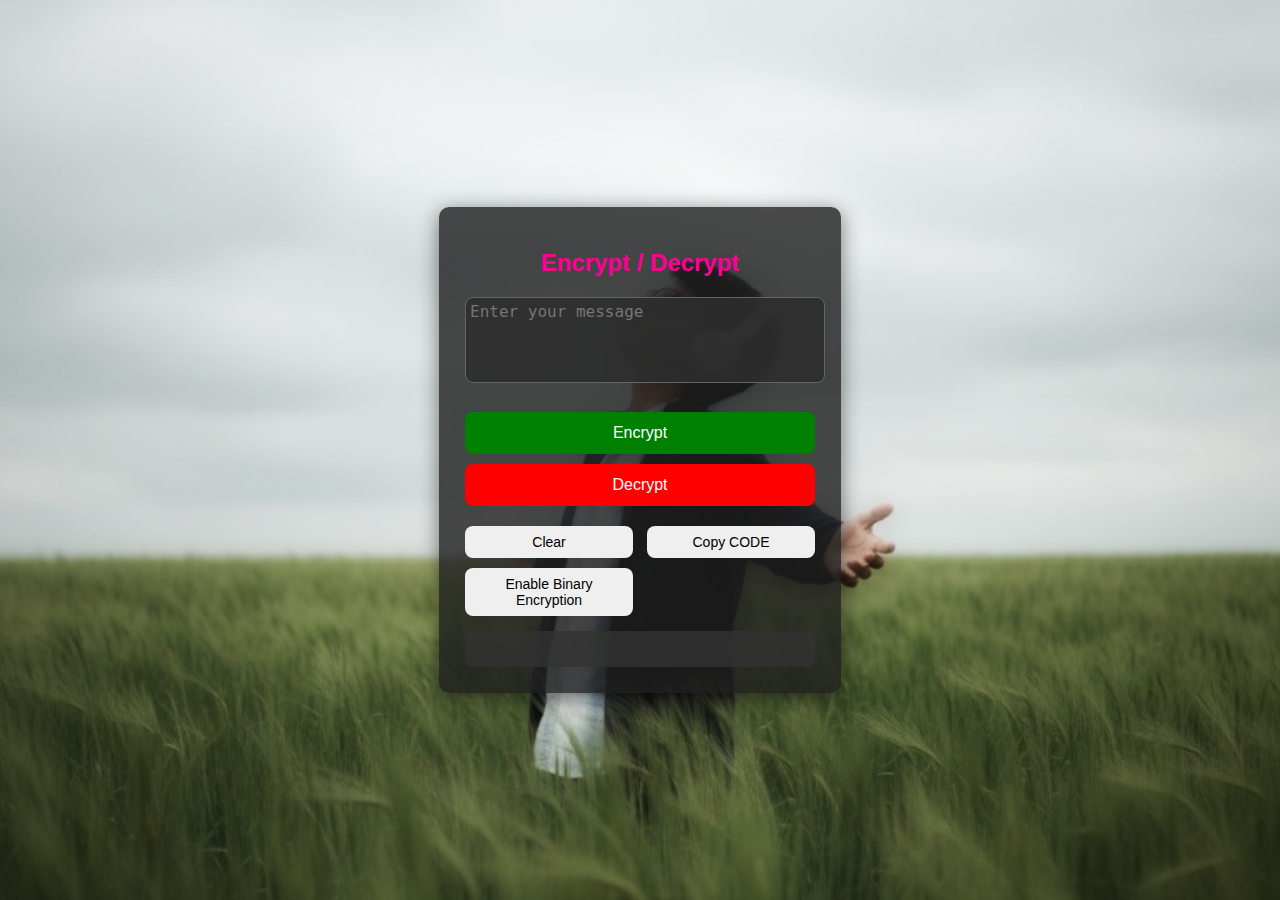
<file: encrypt1.1.html>
<!DOCTYPE html>
<html lang="en">
<head>
    <meta charset="UTF-8">
    <meta name="viewport" content="width=device-width, initial-scale=1.0">
    <title>Encrypt/Decrypt Message</title>
    <style>
        body {
            font-family: Arial, sans-serif;
            margin: 0;
            padding: 0;
            display: flex;
            justify-content: center;
            align-items: center;
            height: 100vh;
            
            /* UPDATED: Set the initial background image with correct path */
            background-image: url('images/1.jpg');
            background-repeat: no-repeat;
            background-position: center center;
            background-attachment: fixed;
            background-size: cover;
            
            transition: background-image 1s ease-in-out;
        }

        .container {
            background-color: rgba(30, 30, 30, 0.8);
            padding: 26px;
            border-radius: 10px;
            box-shadow: 0 4px 20px rgba(0, 0, 0, 0.5);
            width: 350px;
            animation: slideIn 0.5s ease-out;
        }

        @keyframes slideIn {
            from {
                transform: translateY(-30px);
                opacity: 0;
            }
            to {
                transform: translateY(0);
                opacity: 1;
            }
        }

        h1 {
            text-align: center;
            color: rgb(255, 0, 150);
            font-size: 24px;
            margin-bottom: 20px;
        }

        textarea {
            width: 100%;
            padding: 4px;
            margin-bottom: 15px;
            border-radius: 8px;
            border: 1px solid rgb(100, 100, 100);
            font-size: 16px;
            color: white;
            background-color: rgba(45, 45, 45, 0.9);
            transition: border 0.3s;
            resize: none;
        }

        textarea:focus {
            border: 1px solid rgb(255, 0, 150);
            outline: none;
        }

        button {
            width: 100%;
            padding: 12px;
            border: none;
            color: white;
            font-size: 16px;
            border-radius: 8px;
            cursor: pointer;
            margin-top: 10px; 
            transition: background-color 0.3s, transform 0.2s;
        }

        button#encrypt {
            background-color: green;
        }

        button#decrypt {
            background-color: red;
        }

        button#encrypt:hover {
            background-color: darkgreen;
            transform: translateY(-2px);
        }

        button#decrypt:hover {
            background-color: darkred;
            transform: translateY(-2px);
        }

        .output {
            margin-top: 15px;
            padding: 10px;
            background-color: rgba(50, 50, 50, 0.8);
            border-radius: 8px;
            font-size: 16px;
            color: rgb(255, 255, 255);
            transition: background-color 0.3s;
        }

        .error {
            color: rgb(255, 0, 0);
            text-align: center;
            margin-bottom: 10px;
        }

        .small-button {
            font-size: 14px;
            padding: 8px;
            width: 48%;
            display: inline-block;
            color: black;
        }

        .button-container {
            display: flex;
            justify-content: space-between;
            margin-top: 10px;
        }

        /* Modal Styles */
        .modal {
            display: none;
            position: fixed;
            z-index: 1;
            left: 0;
            top: 0;
            width: 100%;
            height: 100%;
            overflow: auto;
            background-color: rgba(0, 0, 0, 0.4);
            padding-top: 60px;
        }

        .modal-content {
            background-color: rgba(255, 255, 255, 0.9);
            margin: 5% auto;
            padding: 20px;
            border: 1px solid #888;
            width: 300px;
            border-radius: 10px;
        }

        .close {
            color: #aaa;
            float: right;
            font-size: 28px;
            font-weight: bold;
        }

        .close:hover,
        .close:focus {
            color: black;
            text-decoration: none;
            cursor: pointer;
        }

        #codeInput {
            width: 100%;
            padding: 10px;
            border-radius: 5px;
            border: 1px solid rgb(100, 100, 100);
            margin-top: 10px;
        }
    </style>
</head>
<body>

<div class="container" id="app">
    <h1>Encrypt / Decrypt</h1>
    <textarea id="message" rows="4" placeholder="Enter your message"></textarea>

    <button id="encrypt" onclick="encryptMessage()">Encrypt</button>
    <button id="decrypt" onclick="decryptMessage()">Decrypt</button>
    
    <div class="button-container">
        <button class="small-button" onclick="clearFields()">Clear</button>
        <button class="small-button" onclick="copyToClipboard()">Copy CODE</button>
    </div>
        <button class="small-button" onclick="openModal()">Enable Binary Encryption</button>
        
    <div id="error" class="error"></div>
    
    <div class="output">
        <p id="outputText"></p>
    </div>
</div>

<div id="accessCodeModal" class="modal">
    <div class="modal-content">
        <span class="close" onclick="closeModal()">&times;</span>
        <h2>Enter Access Code</h2>
        <input type="text" id="codeInput" placeholder="Access Code">
        <button onclick="checkAccessCode()">Submit</button>
    </div>
</div>

<script>
    document.addEventListener('DOMContentLoaded', () => {
        const images = [];
        // UPDATED: Create an array with image filenames including the folder path
        for (let i = 1; i <= 25; i++) {
            images.push(`images/${i}.jpg`);
        }

        let currentIndex = 0;

        function changeBackground() {
            currentIndex = (currentIndex + 1) % images.length;
            const newImageUrl = `url('${images[currentIndex]}')`;
            document.body.style.backgroundImage = newImageUrl;
        }

        setInterval(changeBackground, 4000);
    });

    let binaryEncryptionEnabled = false;
    const accessCode = "123"; 

    function openModal() {
        document.getElementById("accessCodeModal").style.display = "block";
    }

    function closeModal() {
        document.getElementById("accessCodeModal").style.display = "none";
    }

    function checkAccessCode() {
        const inputCode = document.getElementById("codeInput").value;
        if (inputCode === accessCode) {
            binaryEncryptionEnabled = !binaryEncryptionEnabled;
            const status = binaryEncryptionEnabled ? 'enabled' : 'disabled';
            const outputElement = document.getElementById("outputText");
            outputElement.innerText = `Binary encryption is now ${status}.`;
            setTimeout(() => {
                if (outputElement.innerText === `Binary encryption is now ${status}.`) {
                    outputElement.innerText = '';
                }
            }, 3000);
            closeModal();
        } else {
            alert("Incorrect access code.");
        }
        document.getElementById("codeInput").value = '';
    }
    
    function encryptMessage() {
        const message = document.getElementById("message").value;
        if (!message) {
            displayError("Please enter a message.");
            return;
        }
        clearError();

        let encryptedMessage;
        if (binaryEncryptionEnabled) {
            encryptedMessage = message.split('').map(char => {
                return char.charCodeAt(0).toString(2).padStart(8, '0');
            }).join(' ');
        } else {
            encryptedMessage = message
                .toLowerCase()
                .split('')
                .map(char => {
                    if (char >= 'a' && char <= 'z') {
                        return char.charCodeAt(0) - 96;
                    } else if (char === ' ') {
                        return '0';
                    } else {
                        return char;
                    }
                }).join(' ');
        }

        displayOutput(encryptedMessage);
    }
    
    function decryptMessage() {
        const message = document.getElementById("message").value.trim();
        if (!message) {
            displayError("Please enter a message.");
            return;
        }
        clearError();

        let decryptedMessage;
        if (binaryEncryptionEnabled) {
            try {
                decryptedMessage = message.split(' ').map(bin => {
                    if(/^[01]+$/.test(bin)) {
                        return String.fromCharCode(parseInt(bin, 2));
                    }
                    throw new Error("Invalid binary format.");
                }).join('');
            } catch (e) {
                displayError("Invalid binary format. Please check your input.");
                return;
            }
        } else {
            decryptedMessage = message
                .split(' ')
                .map(part => {
                    if (part === '0') {
                        return ' ';
                    }
                    const num = parseInt(part);
                    if (!isNaN(num) && num >= 1 && num <= 26) {
                        return String.fromCharCode(num + 96);
                    } else {
                        return part;
                    }
                }).join('');
        }

        displayOutput(decryptedMessage);
    }

    function displayOutput(text) {
        document.getElementById("outputText").innerText = text;
    }
    
    function displayError(error) {
        document.getElementById("error").innerText = error;
        document.getElementById("outputText").innerText = '';
    }

    function clearError() {
        document.getElementById("error").innerText = '';
    }

    function clearFields() {
        document.getElementById("message").value = '';
        document.getElementById("outputText").innerText = '';
        clearError();
    }
    
    function copyToClipboard() {
        const outputText = document.getElementById("outputText").innerText;
        if (!outputText) return;

        const copyButton = document.querySelector('button[onclick="copyToClipboard()"]');

        navigator.clipboard.writeText(outputText).then(() => {
            const originalText = copyButton.innerText;
            copyButton.innerText = 'Copied!';
            copyButton.style.backgroundColor = '#4CAF50';
            
            setTimeout(() => {
                copyButton.innerText = originalText;
                copyButton.style.backgroundColor = '';
            }, 1500);

        }).catch(err => {
            console.error('Failed to copy: ', err);
            alert('Failed to copy text.');
        });
    }
</script>

</body>
</html>
</file>
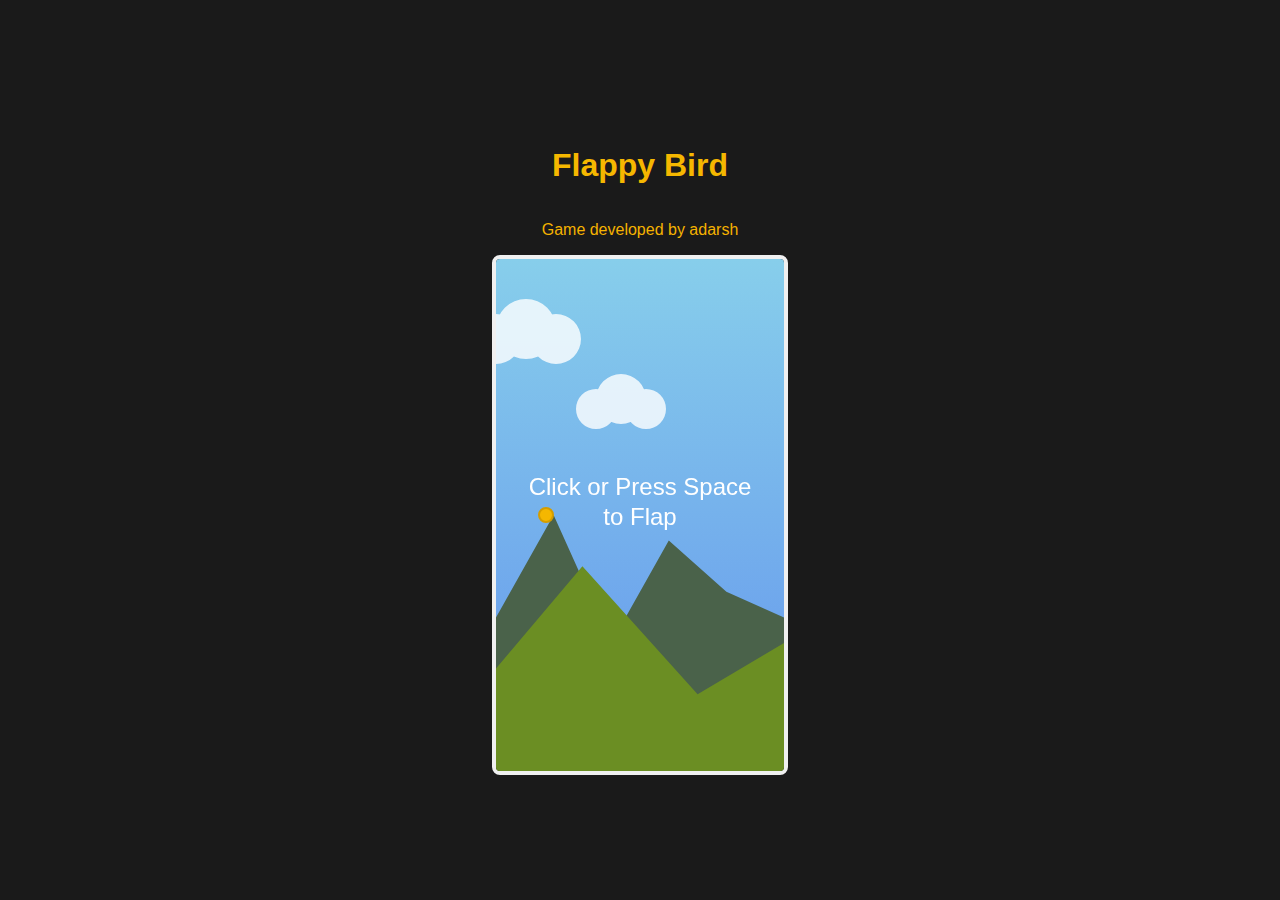
<file: game.html>
<!DOCTYPE html>
<html lang="en">
<head>
    <meta charset="UTF-8">
    <meta name="viewport" content="width=device-width, initial-scale=1.0">
    <title>Flappy Bird</title>
    <style>
        body {
            background-color: #1a1a1a;
            color: #f0f0f0;
            display: flex;
            flex-direction: column;
            justify-content: center;
            align-items: center;
            height: 100vh;
            margin: 0;
            font-family: 'Arial', sans-serif;
        }
        canvas {
            border: 4px solid #f0f0f0;
            border-radius: 8px;
        }
        h1 {
            color: #f5b700;
        }
        p {
            color:  #f5b200;
        }
    
    </style>
</head>
<body>

    <h1>Flappy Bird </h1>
    <p>Game developed by adarsh</p>
    <canvas id="gameCanvas" width="288" height="512"></canvas>

    <script>
        const canvas = document.getElementById('gameCanvas');
        const ctx = canvas.getContext('2d');

        // Game state variables
        // NEW: Added highScorerName variable
        let bird, pipes, score, highScore, highScorerName, gameState;
        
        // Game constants
        const BIRD_X = 50;
        const BIRD_RADIUS = 7;
        const GRAVITY = 0.12;
        const FLAP_STRENGTH = -4;
        const PIPE_WIDTH = 2;
        const PIPE_SPAWN_INTERVAL = 150;

        // Dynamic difficulty variables
        let currentPipeSpeed;
        let currentPipeGap;
        
        let frameCount = 0;

        // --- Game Controls ---
        function handleInput() {
            if (gameState === 'start') {
                gameState = 'playing';
            }
            if (gameState === 'playing') {
                bird.velocity = FLAP_STRENGTH;
            }
            if (gameState === 'gameOver') {
                resetGame();
                gameState = 'start';
            }
        }

        document.addEventListener('keydown', (e) => {
            if (e.code === 'Space') {
                handleInput();
            }
        });
        canvas.addEventListener('mousedown', handleInput);


        // --- Game Setup ---
        function resetGame() {
            bird = {
                x: BIRD_X,
                y: canvas.height / 2,
                radius: BIRD_RADIUS,
                velocity: 0
            };
            pipes = [];
            score = 0;
            // MODIFIED: Load high score and the scorer's name from localStorage
            highScore = localStorage.getItem('flappyBirdHighScore') || 0;
            highScorerName = localStorage.getItem('flappyBirdHighScorer') || 'N/A';
            frameCount = 0;
            
            // Reset dynamic difficulty to initial values
            currentPipeSpeed = 2;
            currentPipeGap = 130;
        }

        // --- Drawing Functions ---
        function drawBackground() {
            let skyGradient = ctx.createLinearGradient(0, 0, 0, canvas.height);
            skyGradient.addColorStop(0, '#87CEEB');
            skyGradient.addColorStop(1, '#6495ED');
            ctx.fillStyle = skyGradient;
            ctx.fillRect(0, 0, canvas.width, canvas.height);

            ctx.fillStyle = '#4A624A';
            ctx.beginPath();
            ctx.moveTo(0, canvas.height * 0.7);
            ctx.lineTo(canvas.width * 0.2, canvas.height * 0.5);
            ctx.lineTo(canvas.width * 0.4, canvas.height * 0.75);
            ctx.lineTo(canvas.width * 0.6, canvas.height * 0.55);
            ctx.lineTo(canvas.width * 0.8, canvas.height * 0.65);
            ctx.lineTo(canvas.width, canvas.height * 0.7);
            ctx.lineTo(canvas.width, canvas.height);
            ctx.lineTo(0, canvas.height);
            ctx.closePath();
            ctx.fill();

            ctx.fillStyle = '#6B8E23';
            ctx.beginPath();
            ctx.moveTo(0, canvas.height * 0.8);
            ctx.lineTo(canvas.width * 0.3, canvas.height * 0.6);
            ctx.lineTo(canvas.width * 0.7, canvas.height * 0.85);
            ctx.lineTo(canvas.width, canvas.height * 0.75);
            ctx.lineTo(canvas.width, canvas.height);
            ctx.lineTo(0, canvas.height);
            ctx.closePath();
            ctx.fill();

            ctx.fillStyle = 'rgba(255, 255, 255, 0.8)';
            ctx.beginPath();
            ctx.arc(50 + frameCount * 0.1 % (canvas.width + 100) - 50, 80, 25, 0, Math.PI * 2);
            ctx.arc(80 + frameCount * 0.1 % (canvas.width + 100) - 50, 70, 30, 0, Math.PI * 2);
            ctx.arc(110 + frameCount * 0.1 % (canvas.width + 100) - 50, 80, 25, 0, Math.PI * 2);
            ctx.fill();
            ctx.beginPath();
            ctx.arc(150 + frameCount * 0.05 % (canvas.width + 100) - 50, 150, 20, 0, Math.PI * 2);
            ctx.arc(175 + frameCount * 0.05 % (canvas.width + 100) - 50, 140, 25, 0, Math.PI * 2);
            ctx.arc(200 + frameCount * 0.05 % (canvas.width + 100) - 50, 150, 20, 0, Math.PI * 2);
            ctx.fill();
        }

        function drawBird() {
            ctx.beginPath();
            ctx.arc(bird.x, bird.y, bird.radius, 0, Math.PI * 2);
            ctx.fillStyle = '#f5b700';
            ctx.fill();
            ctx.strokeStyle = '#d49d00';
            ctx.lineWidth = 2;
            ctx.stroke();
            ctx.closePath();
        }

        function drawPipes() {
            for (let p of pipes) {
                ctx.fillStyle = '#73bf2e';
                ctx.fillRect(p.x, 0, PIPE_WIDTH, p.topHeight);
                ctx.fillRect(p.x, p.topHeight + currentPipeGap, PIPE_WIDTH, canvas.height - p.topHeight - currentPipeGap);

                ctx.fillStyle = '#4b821d';
                ctx.fillRect(p.x - 2, p.topHeight - 15, PIPE_WIDTH + 4, 15);
                ctx.fillRect(p.x - 2, p.topHeight + currentPipeGap, PIPE_WIDTH + 4, 15);
            }
        }
        
        function drawScore() {
            ctx.font = "40px 'Arial'";
            ctx.fillStyle = "white";
            ctx.strokeStyle = "black";
            ctx.lineWidth = 2;
            ctx.textAlign = "center";
            ctx.fillText(score, canvas.width / 2, 50);
            ctx.strokeText(score, canvas.width / 2, 50);
        }

        function drawStartScreen() {
             ctx.font = "24px 'Arial'";
             ctx.fillStyle = "white";
             ctx.textAlign = "center";
             ctx.fillText("Click or Press Space", canvas.width / 2, canvas.height / 2 - 20);
             ctx.fillText("to Flap", canvas.width / 2, canvas.height / 2 + 10);
        }

        // MODIFIED: Updated Game Over screen to show high scorer's name
        function drawGameOverScreen() {
             ctx.font = "36px 'Arial'";
             ctx.fillStyle = "white";
             ctx.strokeStyle = "black";
             ctx.lineWidth = 3;
             ctx.textAlign = "center";
             ctx.fillText("Game Over", canvas.width / 2, canvas.height / 2 - 60);
             
             ctx.font = "24px 'Arial'";
             ctx.fillText(`Score: ${score}`, canvas.width / 2, canvas.height / 2 - 20);
             ctx.fillText(`High Score: ${highScore} (${highScorerName})`, canvas.width / 2, canvas.height / 2 + 10);
             
             ctx.font = "16px 'Arial'";
             ctx.fillText("Click or Press Space to Restart", canvas.width / 2, canvas.height / 2 + 50);
        }
        
        // MODIFIED: endGame function now prompts for name on new high score
        function endGame() {
            if (score > highScore) {
                let newName = prompt(`🎉 New High Score: ${score} 🎉\nEnter your name:`);
                
                if (newName) { // If user entered a name
                    highScorerName = newName;
                } else { // If user cancelled or left it blank
                    highScorerName = 'Anonymous';
                }
                
                highScore = score;
                localStorage.setItem('flappyBirdHighScore', highScore);
                localStorage.setItem('flappyBirdHighScorer', highScorerName);
            }
            gameState = 'gameOver';
        }

        // --- Game Logic ---
        function update() {
            drawBackground();

            if (gameState === 'playing') {
                frameCount++;
                bird.velocity += GRAVITY;
                bird.y += bird.velocity;

                if (frameCount % PIPE_SPAWN_INTERVAL === 0) {
                    const topHeight = Math.random() * (canvas.height - currentPipeGap - 150) + 75;
                    pipes.push({ x: canvas.width, topHeight: topHeight, scored: false });
                }

                for (let i = pipes.length - 1; i >= 0; i--) {
                    pipes[i].x -= currentPipeSpeed;

                    if (!pipes[i].scored && pipes[i].x + PIPE_WIDTH < bird.x) {
                        score++;
                        pipes[i].scored = true;

                        if (score > 0 && score % 5 === 0) {
                            currentPipeSpeed += 0.2;
                            if (currentPipeGap > 80) {
                                currentPipeGap -= 5;
                            }
                        }
                    }

                    if (pipes[i].x + PIPE_WIDTH < 0) {
                        pipes.splice(i, 1);
                    }
                }
                
                // Check for collisions
                if (bird.y + bird.radius > canvas.height || bird.y - bird.radius < 0) {
                    endGame();
                }

                for (let p of pipes) {
                    if (bird.x + bird.radius > p.x && bird.x - bird.radius < p.x + PIPE_WIDTH &&
                       (bird.y - bird.radius < p.topHeight || bird.y + bird.radius > p.topHeight + currentPipeGap)) {
                        endGame();
                    }
                }
            }

            drawPipes();
            drawBird();
            
            if (gameState === 'start') {
                drawStartScreen();
            } else if (gameState === 'gameOver') {
                drawGameOverScreen();
            } else {
                drawScore();
            }

            requestAnimationFrame(update);
        }

        // --- Start the game ---
        resetGame();
        gameState = 'start';
        update();

    </script>
</body>
</html>
</file>
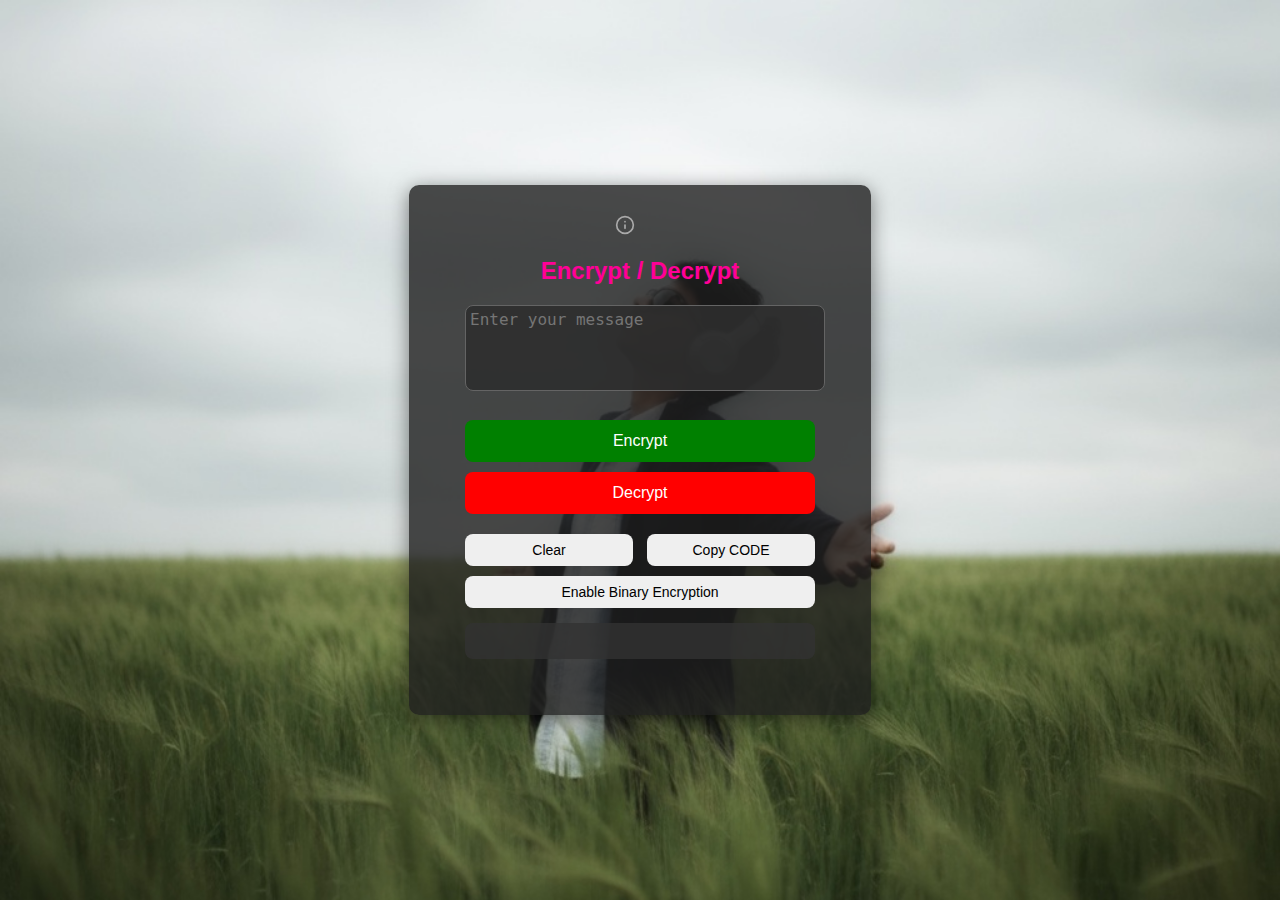
<file: page3.html>
<!DOCTYPE html>
<html lang="en">
<head>
    <meta charset="UTF-8">
    <meta name="viewport" content="width=device-width, initial-scale=1.0">
    <title>Encrypt/Decrypt Message</title>
    <style>
        body {
            font-family: Arial, sans-serif;
            margin: 0;
            padding: 0;
            display: flex;
            justify-content: center;
            align-items: center;
            height: 100vh;
            background-image: url('images/1.jpg');
            background-repeat: no-repeat;
            background-position: center center;
            background-attachment: fixed;
            background-size: cover;
            transition: background-image 1s ease-in-out;
        }

        .container {
            /* ADDED position: relative FOR THE INFO BUTTON */
            position: relative; 
            
            background-color: rgba(30, 30, 30, 0.8);
            padding: 56px;
            border-radius: 10px;
            box-shadow: 0 4px 20px rgba(0, 0, 0, 0.5);
            width: 350px;
            animation: slideIn 0.5s ease-out;
        }

        @keyframes slideIn {
            from {
                transform: translateY(-30px);
                opacity: 0;
            }
            to {
                transform: translateY(0);
                opacity: 1;
            }
        }

        h1 {
            text-align: center;
            color: rgb(255, 0, 150);
            font-size: 24px;
            margin-bottom: 20px;
        }
        
        /* NEW: STYLES FOR INFO BUTTON */
        .info-btn {
            position: absolute;
            top: 15px;
            right: 15px;
            background: none;
            border: none;
            cursor: pointer;
            color: white;
            padding: 5px;
            border-radius: 50%;
            display: flex;
            align-items: center;
            justify-content: center;
        }

        .info-btn svg {
            width: 20px;
            height: 20px;
            stroke: #aaa;
            transition: stroke 0.3s;
        }

        .info-btn:hover svg {
            stroke: #fff;
        }

        textarea {
            width: 100%;
            padding: 4px;
            margin-bottom: 15px;
            border-radius: 8px;
            border: 1px solid rgb(100, 100, 100);
            font-size: 16px;
            color: white;
            background-color: rgba(45, 45, 45, 0.9);
            transition: border 0.3s;
            resize: none;
        }

        textarea:focus {
            border: 1px solid rgb(255, 0, 150);
            outline: none;
        }

        button {
            width: 100%;
            padding: 12px;
            border: none;
            color: white;
            font-size: 16px;
            border-radius: 8px;
            cursor: pointer;
            margin-top: 10px; 
            transition: background-color 0.3s, transform 0.2s;
        }

        button#encrypt {
            background-color: green;
        }

        button#decrypt {
            background-color: red;
        }

        button#encrypt:hover {
            background-color: darkgreen;
            transform: translateY(-2px);
        }

        button#decrypt:hover {
            background-color: darkred;
            transform: translateY(-2px);
        }

        .output {
            margin-top: 15px;
            padding: 10px;
            background-color: rgba(50, 50, 50, 0.8);
            border-radius: 8px;
            font-size: 16px;
            color: rgb(255, 255, 255);
            transition: background-color 0.3s;
            word-wrap: break-word;
        }

        .error {
            color: rgb(255, 0, 0);
            text-align: center;
            margin-bottom: 10px;
        }

        .small-button {
            font-size: 14px;
            padding: 8px;
            width: 48%;
            display: inline-block;
            color: black;
        }
        
        .full-width-button {
            width: 100%;
        }

        .button-container {
            display: flex;
            justify-content: space-between;
            margin-top: 10px;
        }

        /* Modal Styles */
        .modal {
            display: none;
            position: fixed;
            z-index: 1;
            left: 0;
            top: 0;
            width: 100%;
            height: 100%;
            overflow: auto;
            background-color: rgba(0, 0, 0, 0.5);
            padding-top: 60px;
        }

        .modal-content {
            background-color: #333;
            color: #eee;
            margin: 5% auto;
            padding: 20px;
            border: 1px solid #888;
            width: 320px;
            border-radius: 10px;
            animation: slideIn 0.4s;
        }
        
        .modal-content ul {
            text-align: left;
            padding-left: 20px;
        }
        
        .modal-content li {
            margin-bottom: 8px;
        }

        .close {
            color: #aaa;
            float: right;
            font-size: 28px;
            font-weight: bold;
        }

        .close:hover,
        .close:focus {
            color: white;
            text-decoration: none;
            cursor: pointer;
        }

        #codeInput {
            width: calc(100% - 22px);
            padding: 10px;
            border-radius: 5px;
            border: 1px solid rgb(100, 100, 100);
            margin-top: 10px;
            background-color: #444;
            color: white;
        }
    </style>
</head>
<body>

<div class="container" id="app">
    <h1>Encrypt / Decrypt</h1>
    <button id="infoButton" class="info-btn">
        <svg xmlns="http://www.w3.org/2000/svg" width="24" height="24" viewBox="0 0 24 24" fill="none" stroke="currentColor" stroke-width="2" stroke-linecap="round" stroke-linejoin="round"><circle cx="12" cy="12" r="10"></circle><line x1="12" y1="16" x2="12" y2="12"></line><line x1="12" y1="8" x2="12.01" y2="8"></line></svg>
    </button>
    
    <textarea id="message" rows="4" placeholder="Enter your message"></textarea>

    <button id="encrypt">Encrypt</button>
    <button id="decrypt">Decrypt</button>
    
    <div class="button-container">
        <button id="clearBtn" class="small-button">Clear</button>
        <button id="copyBtn" class="small-button">Copy CODE</button>
    </div>
        <button id="binaryToggleBtn" class="small-button full-width-button">Enable Binary Encryption</button>
        
    <div id="error" class="error"></div>
    
    <div class="output">
        <p id="outputText"></p>
    </div>
</div>

<div id="accessCodeModal" class="modal">
    <div class="modal-content">
        <span id="closeAccessModal" class="close">&times;</span>
        <h2>Enter Access Code</h2>
        <input type="text" id="codeInput" placeholder="Access Code">
        <button id="submitCodeBtn">Submit</button>
    </div>
</div>

<div id="infoModal" class="modal">
    <div class="modal-content">
        <span id="closeInfoModal" class="close">&times;</span>
        <h2>How to Use</h2>
        <p><strong>Standard Mode:</strong></p>
        <ul>
            <li>Type your message and click 'Encrypt'.</li>
            <li>Letters 'a-z' are converted to numbers '1-26'. Spaces become '0'.</li>
            <li>To decrypt, paste the numbers and click 'Decrypt'.</li>
        </ul>
        <p><strong>Binary Mode:</strong></p>
        <ul>
            <li>Click 'Enable Binary Encryption' and enter the access code: <strong>123</strong>.</li>
            <li>This converts each character into its 8-digit binary code.</li>
        </ul>
    </div>
</div>

<script>
    document.addEventListener('DOMContentLoaded', () => {
        const images = [];
        for (let i = 1; i <= 25; i++) {
            images.push(`images/${i}.jpg`);
        }
        let currentIndex = 0;
        function changeBackground() {
            currentIndex = (currentIndex + 1) % images.length;
            const newImageUrl = `url('${images[currentIndex]}')`;
            document.body.style.backgroundImage = newImageUrl;
        }
        setInterval(changeBackground, 4000);

        // Add event listeners using the modern approach
        document.getElementById('encrypt').addEventListener('click', encryptMessage);
        document.getElementById('decrypt').addEventListener('click', decryptMessage);
        document.getElementById('clearBtn').addEventListener('click', clearFields);
        document.getElementById('copyBtn').addEventListener('click', copyToClipboard);
        document.getElementById('binaryToggleBtn').addEventListener('click', openModal);
        document.getElementById('closeAccessModal').addEventListener('click', closeModal);
        document.getElementById('submitCodeBtn').addEventListener('click', checkAccessCode);
        document.getElementById('infoButton').addEventListener('click', openInfoModal);
        document.getElementById('closeInfoModal').addEventListener('click', closeInfoModal);

        // Close modal if user clicks outside of it
        window.onclick = function(event) {
            const infoModal = document.getElementById("infoModal");
            const accessModal = document.getElementById("accessCodeModal");
            if (event.target == infoModal) {
                closeInfoModal();
            }
            if (event.target == accessModal) {
                closeModal();
            }
        }
    });

    let binaryEncryptionEnabled = false;
    const accessCode = "adarsh"; 

    function openModal() {
        document.getElementById("accessCodeModal").style.display = "block";
    }
    function closeModal() {
        document.getElementById("accessCodeModal").style.display = "none";
    }
    function openInfoModal() {
        document.getElementById("infoModal").style.display = "block";
    }
    function closeInfoModal() {
        document.getElementById("infoModal").style.display = "none";
    }

    function checkAccessCode() {
        const inputCode = document.getElementById("codeInput").value;
        if (inputCode === accessCode) {
            binaryEncryptionEnabled = !binaryEncryptionEnabled;
            const status = binaryEncryptionEnabled ? 'enabled' : 'disabled';
            const outputElement = document.getElementById("outputText");
            outputElement.innerText = `Binary encryption is now ${status}.`;
            
            // Update button text
            const binaryButton = document.getElementById("binaryToggleBtn");
            binaryButton.innerText = binaryEncryptionEnabled ? 'Disable Binary Encryption' : 'Enable Binary Encryption';

            setTimeout(() => {
                if (outputElement.innerText === `Binary encryption is now ${status}.`) {
                    outputElement.innerText = '';
                }
            }, 3000);
            closeModal();
        } else {
            alert("Incorrect access code.");
        }
        document.getElementById("codeInput").value = '';
    }
    
    function encryptMessage() {
        const message = document.getElementById("message").value;
        if (!message) {
            displayError("Please enter a message.");
            return;
        }
        clearError();

        let encryptedMessage;
        if (binaryEncryptionEnabled) {
            encryptedMessage = message.split('').map(char => {
                return char.charCodeAt(0).toString(2).padStart(8, '0');
            }).join(' ');
        } else {
            encryptedMessage = message
                .toLowerCase()
                .split('')
                .map(char => {
                    if (char >= 'a' && char <= 'z') {
                        return char.charCodeAt(0) - 96;
                    } else if (char === ' ') {
                        return '0';
                    } else {
                        return char;
                    }
                }).join(' ');
        }
        displayOutput(encryptedMessage);
    }
    
    function decryptMessage() {
        const message = document.getElementById("message").value.trim();
        if (!message) {
            displayError("Please enter a message.");
            return;
        }
        clearError();

        let decryptedMessage;
        if (binaryEncryptionEnabled) {
            try {
                decryptedMessage = message.split(' ').map(bin => {
                    if(/^[01]+$/.test(bin) && bin.length > 0) {
                        return String.fromCharCode(parseInt(bin, 2));
                    }
                    throw new Error("Invalid binary format.");
                }).join('');
            } catch (e) {
                displayError("Invalid binary format. Please check your input.");
                return;
            }
        } else {
            decryptedMessage = message
                .split(' ')
                .map(part => {
                    if (part === '0') {
                        return ' ';
                    }
                    const num = parseInt(part);
                    if (!isNaN(num) && num >= 1 && num <= 26) {
                        return String.fromCharCode(num + 96);
                    } else {
                        return part;
                    }
                }).join('');
        }
        displayOutput(decryptedMessage);
    }

    function displayOutput(text) {
        document.getElementById("outputText").innerText = text;
    }
    
    function displayError(error) {
        document.getElementById("error").innerText = error;
        document.getElementById("outputText").innerText = '';
    }

    function clearError() {
        document.getElementById("error").innerText = '';
    }

    function clearFields() {
        document.getElementById("message").value = '';
        document.getElementById("outputText").innerText = '';
        clearError();
    }
    
    function copyToClipboard() {
        const outputText = document.getElementById("outputText").innerText;
        if (!outputText) return;

        const copyButton = document.getElementById("copyBtn");

        navigator.clipboard.writeText(outputText).then(() => {
            const originalText = copyButton.innerText;
            copyButton.innerText = 'Copied!';
            copyButton.style.backgroundColor = '#4CAF50';
            
            setTimeout(() => {
                copyButton.innerText = originalText;
                copyButton.style.backgroundColor = '';
            }, 1500);

        }).catch(err => {
            console.error('Failed to copy: ', err);
            alert('Failed to copy text.');
        });
    }
</script>

</body>
</html>
</file>
